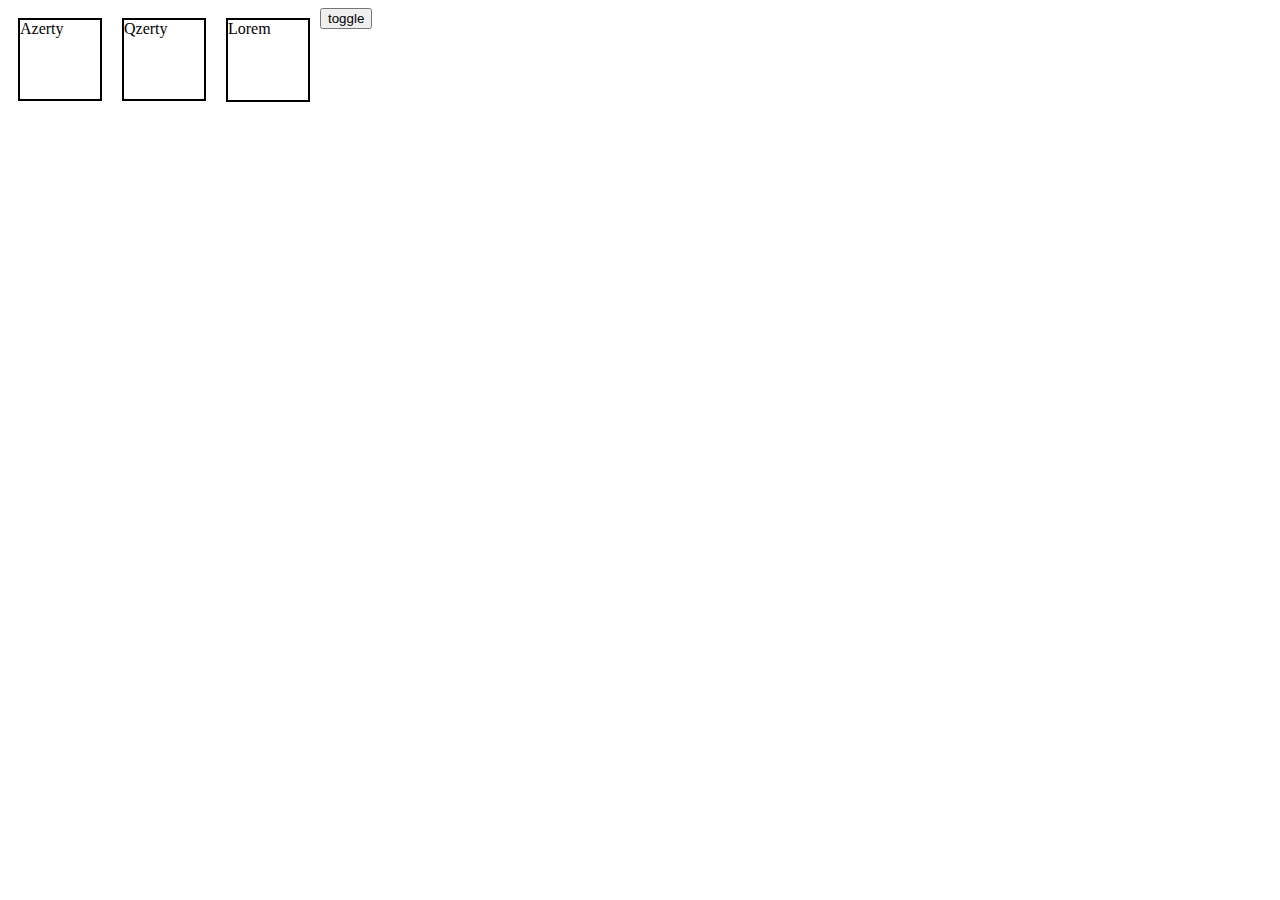
<file: exo2511/exo2/index.html>
<!DOCTYPE html>
<html lang="en">
<head>
    <meta charset="UTF-8">
    <meta name="viewport" content="width=device-width, initial-scale=1.0">
    <link rel="stylesheet" href="css/style.css">
    <title>exo2</title>
</head>
<body>
    <div id="div1">Azerty</div>

    <div id="div2">Qzerty</div>

    <div id="div3">Lorem </div>

    <button>toggle</button>

    <script src="js/jquery.js"></script>
    <script src="js/main.js"></script>
  
</body>
</html>
</file>
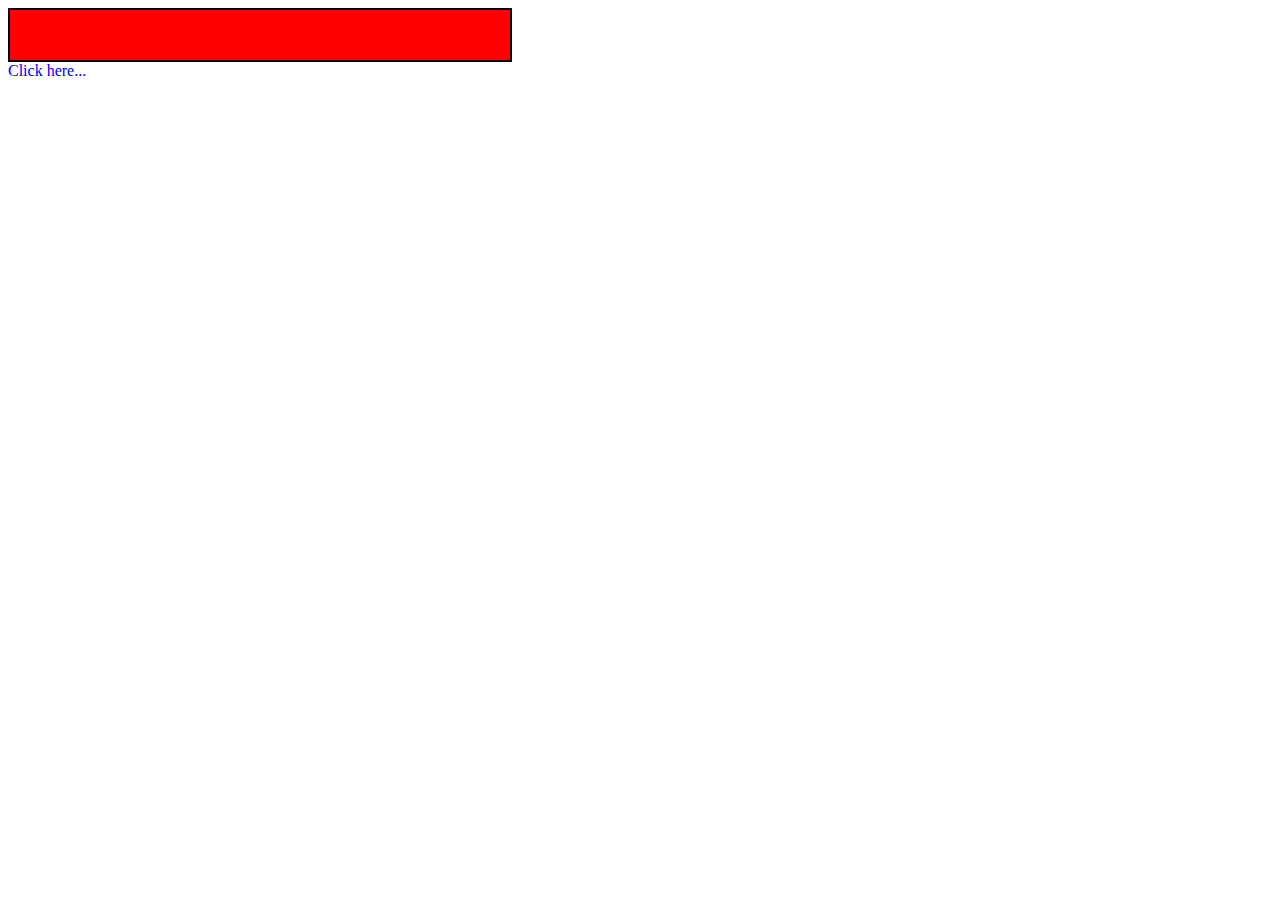
<file: exo2511/exo4/index.html>
<!DOCTYPE html>
<html lang="en">
<head>
    <meta charset="UTF-8">
    <meta name="viewport" content="width=device-width, initial-scale=1.0">
    <link rel="stylesheet" href="css/style.css">
    <title>exo4</title>
</head>
<body>
    
    <div></div>
    <span>Click here...</span>
    <script src="js/jquery.js"></script>
    <script src="js/main.js"></script>
    

</body>
</html>
</file>
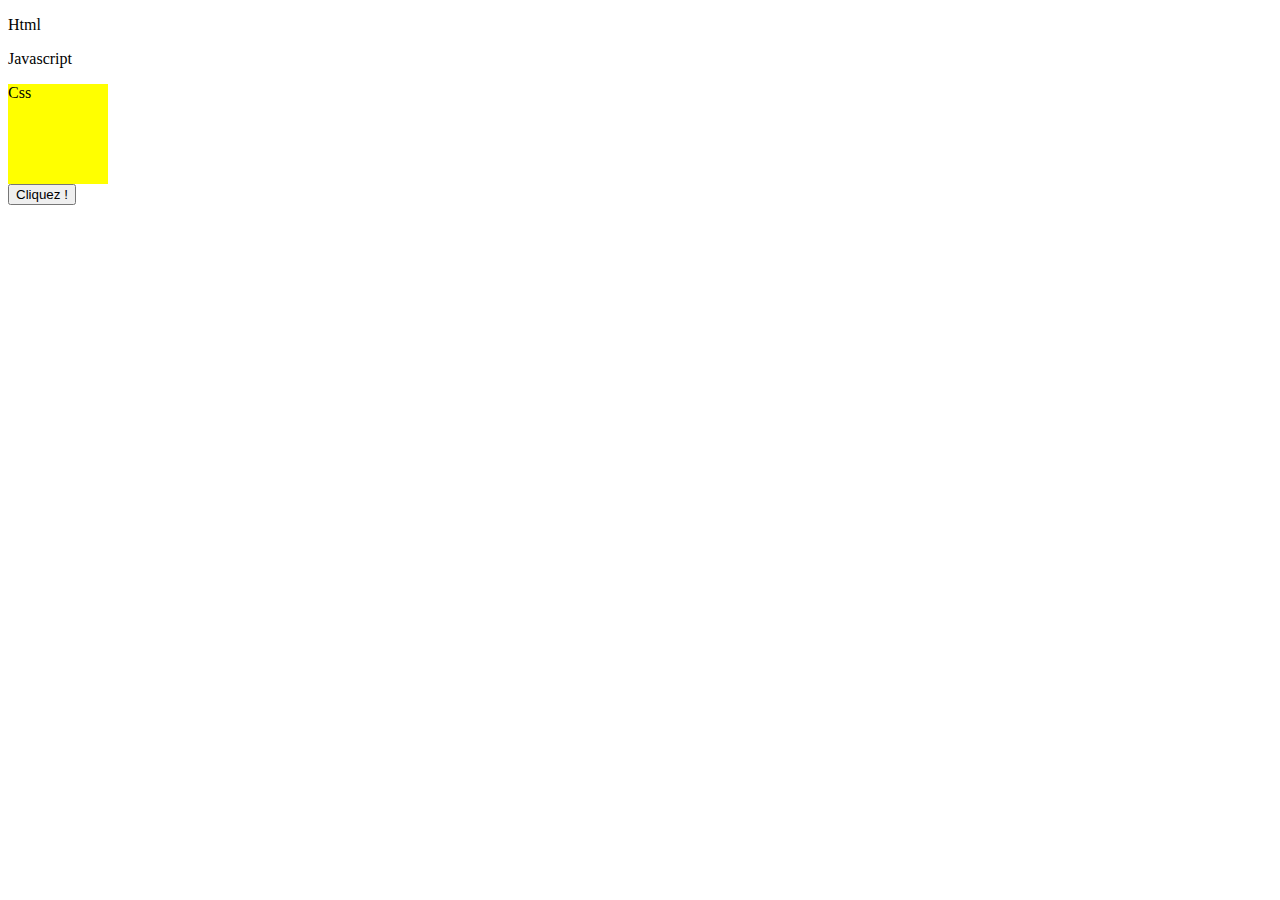
<file: exo2511/exo6/index.html>
<!DOCTYPE html>
<html lang="en">
<head>
    <meta charset="UTF-8">
    <meta name="viewport" content="width=device-width, initial-scale=1.0">
    <title>exo5</title>
</head>
<body>
    <p>Html</p>
    <p class="maclasse">Javascript</p>
    <div id="unediv">Css</div>
    <button>Cliquez !</button>
    <script src="js/jquery.js"></script>

    <script>
       
            $(function(){    
               
            $('#unediv').css({ 
                              width:'100px',
                              height:'100px',
                              backgroundColor:'yellow'
                        });

            $('button').on('click',function(){
                $('#unediv').css({backgroundColor:'grey', color:'blue'});
                            
            });
            })
    </script>
</body>
</html>
</file>
<file: exo2511/exo2/css/style.css>
div {
    height: 80px;
    width: 80px;
    border: 2px solid black;
    margin: 10px;
    float: left;
  }
  
  .colorbut {
    background-color: red;
  }
</file>
<file: exo2511/exo4/css/style.css>
div
{
    background-color: red;
    border: 2px solid black;
    width: 500px;
    height: 50px;
}
span {
    color: blue;
    cursor: pointer;
  }
</file>
